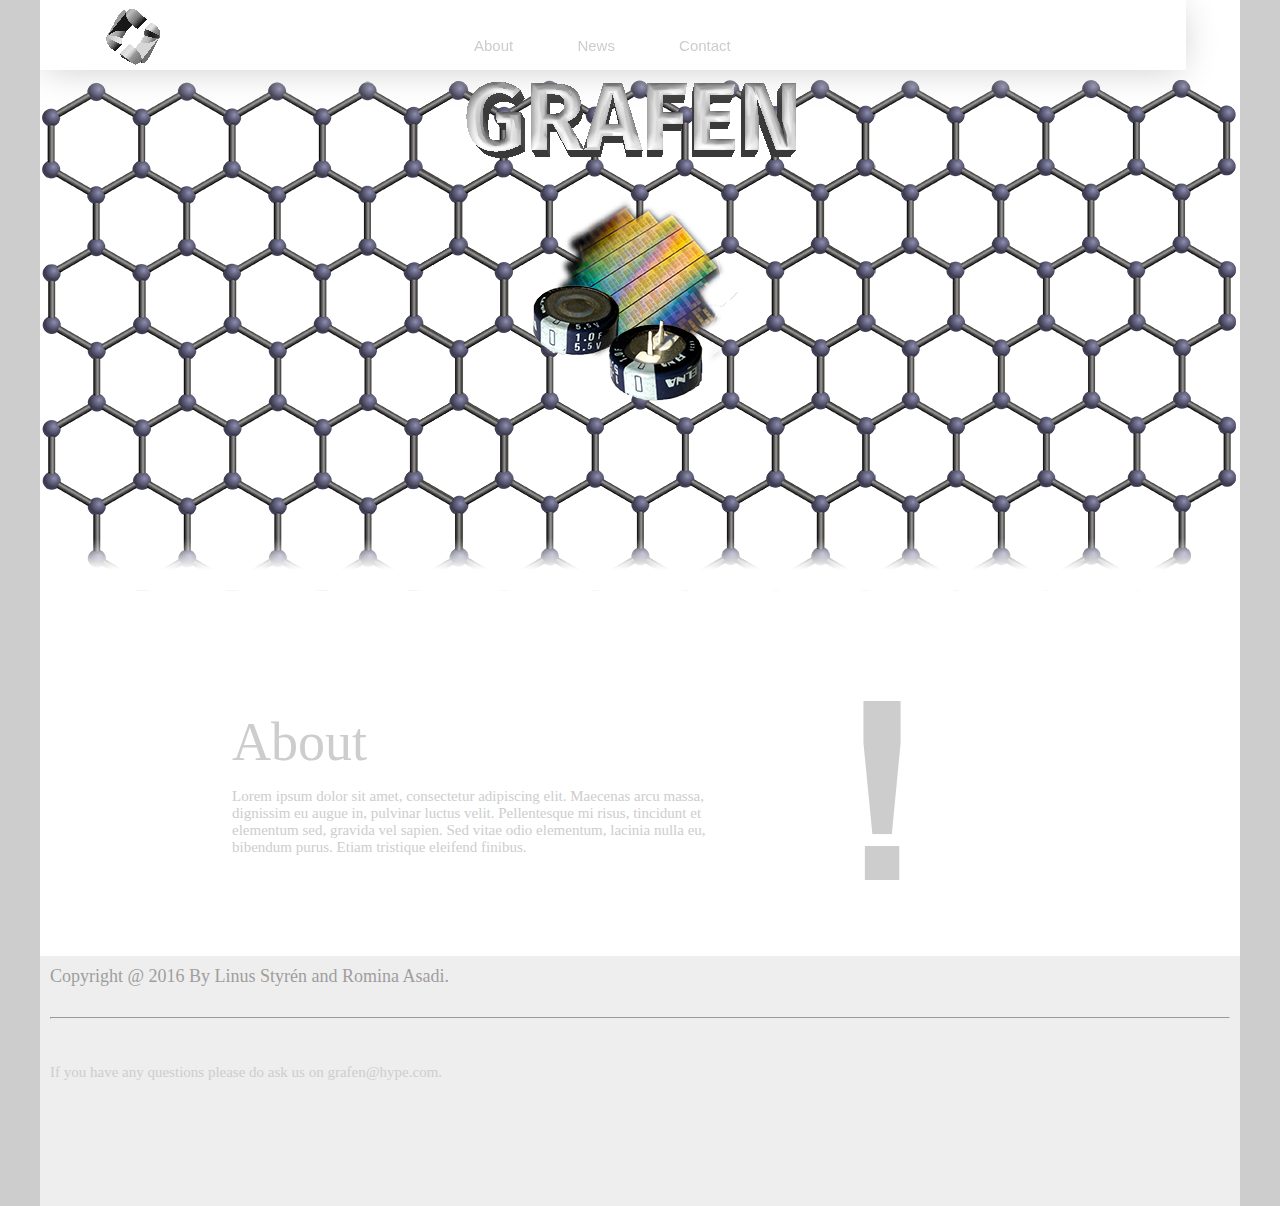
<file: site/about.html>
<DOCTYPE html>
<html lang="sv">
  <head>
        <meta charset="utf-8" />
        <title>GRAFEN HYPE!!</title>
        <link rel="stylesheet" href="css/style.css" />
        <script type="text/javascript" src="https://ajax.googleapis.com/ajax/libs/jquery/3.1.0/jquery.min.js"></script>
        <script type="text/javascript" src="./js/buttonlistener.js"></script>
        <script type="text/javascript" src="./js/hideNavOnScroll.js"></script>
        <!--@import url("https://fonts.googleapis.com/css?family=Raleway");-->
  </head>
  <body>
    <content>
    <nav1>
      
    </nav1>
    <content1>
      <nav>
        <navtext>
          <a id="logo" href="./index.html"><img src="./img/logga_hover.png"></a>
          <h2>            
            <a href="./about.html">About</a>             
             <dropdown>
              <ul>
                  <li>
                    <a id="newsbtn" href="#">News</a>
                    <ul id="dropdown">
                      
                      <li><a href="https://www.sciencedaily.com/news/matter_energy/graphene/">Sciencedaily</a></li>
                      <li><a href="https://www.extremetech.com/tag/graphene">Extremetech</a></li>
                      <li><a href="http://grapheneupdate.com/news.html">Grapheneupdate</a></li>
                      
                    </ul>
                  </li>
                </ul>
              </dropdown>
            <a href="./contact.html">Contact</a>
          </h2>
          </navtext>
      </nav>
      <header><img src="./img/header.png"></header>
      <article>
        <article1>
        <h1>About</h1>
        <p>Lorem ipsum dolor sit amet, consectetur adipiscing elit. Maecenas arcu massa, dignissim eu augue in, pulvinar luctus velit. Pellentesque mi risus, tincidunt et elementum sed, gravida vel sapien. Sed vitae odio elementum, lacinia nulla eu, bibendum purus. Etiam tristique eleifend finibus. </p>
        </article1>
      <img src="./img/exclamation_mark.png">
    </article>
    <footer>
    <div>
      Copyright @ 2016

      By Linus Styrén and Romina Asadi.      
    </div>
    <br />
      <hr>
      <br />
      <p>
      If you have any questions please do ask us on <a id="maila" href="mailto:grafen@hype.com">grafen@hype.com</a>.
      <p/>
    </footer>
    </content1>
    <nav2>
    </nav2>
    </content>    
  </body>
</html>
</file>
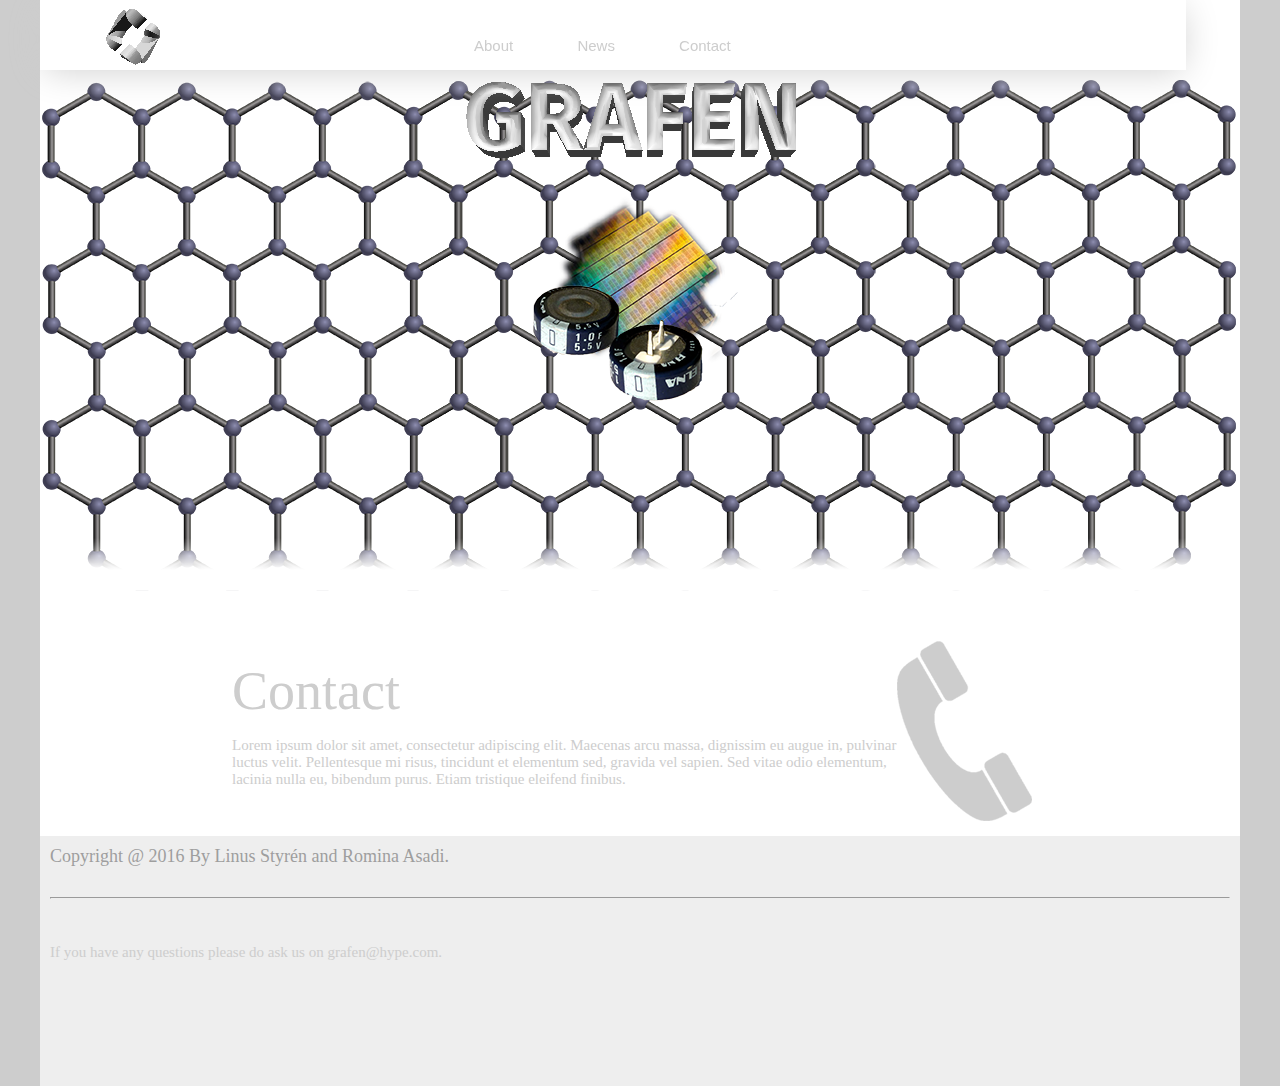
<file: site/contact.html>
<DOCTYPE html>
<html lang="sv">
  <head>
        <meta charset="utf-8" />
        <title>GRAFEN HYPE!!</title>
        <link rel="stylesheet" href="css/style.css" />
        <script type="text/javascript" src="https://ajax.googleapis.com/ajax/libs/jquery/3.1.0/jquery.min.js"></script>
        <script type="text/javascript" src="./js/buttonlistener.js"></script>
        <script type="text/javascript" src="./js/hideNavOnScroll.js"></script>
        <!--@import url("https://fonts.googleapis.com/css?family=Raleway");-->
  </head>
  <body>
    <content>
    <nav1>
      
    </nav1>
    <content1>
      <nav>
        <navtext>
          <a id="logo" href="./index.html"><img src="./img/logga_hover.png"></a>
          <h2>            
            <a href="./about.html">About</a>             
             <dropdown>
              <ul>
                  <li>
                    <a id="newsbtn" href="#">News</a>
                    <ul id="dropdown">
                      
                      <li><a href="https://www.sciencedaily.com/news/matter_energy/graphene/">Sciencedaily</a></li>
                      <li><a href="https://www.extremetech.com/tag/graphene">Extremetech</a></li>
                      <li><a href="http://grapheneupdate.com/news.html">Grapheneupdate</a></li>
                      
                    </ul>
                  </li>
                </ul>
              </dropdown>
            <a href="./contact.html">Contact</a>
          </h2>
          </navtext>
      </nav>
      <header><img src="./img/header.png"></header>
      <article>
        <article1>
        <h1>Contact</h1>
        <p>Lorem ipsum dolor sit amet, consectetur adipiscing elit. Maecenas arcu massa, dignissim eu augue in, pulvinar luctus velit. Pellentesque mi risus, tincidunt et elementum sed, gravida vel sapien. Sed vitae odio elementum, lacinia nulla eu, bibendum purus. Etiam tristique eleifend finibus. </p>
        </article1>
      <img src="./img/contact.png">
    </article>
    <footer>
    <div>
      Copyright @ 2016

      By Linus Styrén and Romina Asadi.      
    </div>
    <br />
      <hr>
      <br />
      <p>
      If you have any questions please do ask us on <a id="maila" href="mailto:grafen@hype.com">grafen@hype.com</a>.
      <p/>
    </footer>
    </content1>
    <nav2>
    </nav2>
    </content>    
  </body>
</html>
</file>
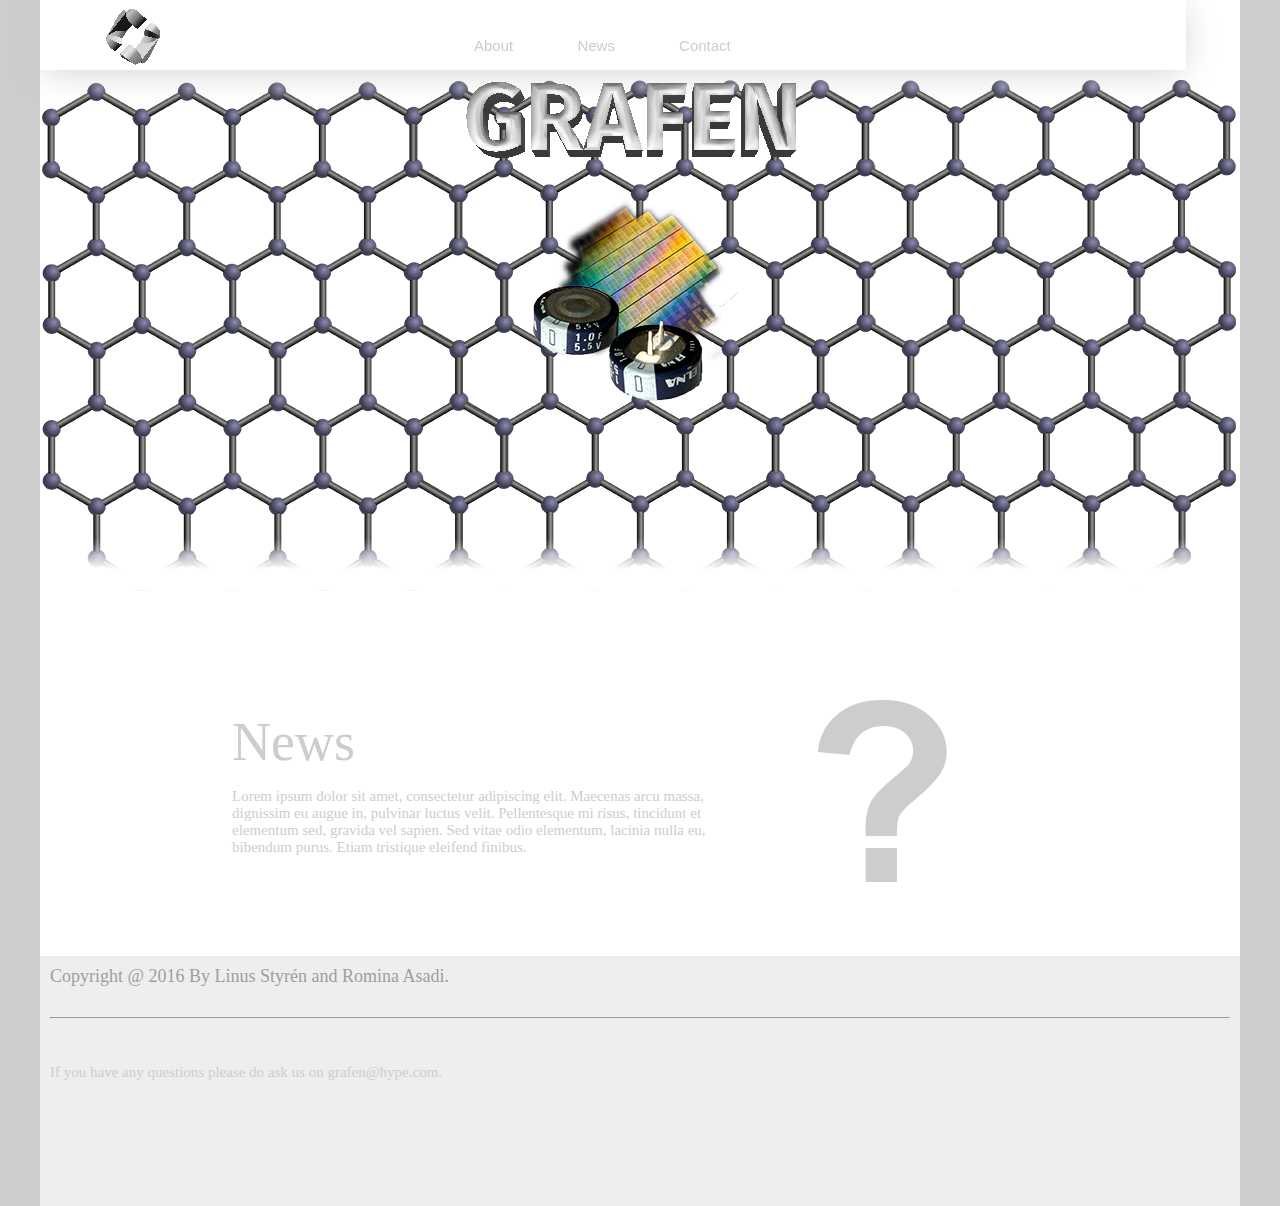
<file: site/news.html>
<DOCTYPE html>
<html lang="sv">
  <head>
        <meta charset="utf-8" />
        <title>GRAFEN HYPE!!</title>
        <link rel="stylesheet" href="css/style.css" />
        <script type="text/javascript" src="https://ajax.googleapis.com/ajax/libs/jquery/3.1.0/jquery.min.js"></script>
        <script type="text/javascript" src="./js/buttonlistener.js"></script>
        <script type="text/javascript" src="./js/hideNavOnScroll.js"></script>
        <!--@import url("https://fonts.googleapis.com/css?family=Raleway");-->
  </head>
  <body>
    <content>
    <nav1>
      
    </nav1>
    <content1>
      <nav>
        <navtext>
          <a id="logo" href="./index.html"><img src="./img/logga_hover.png"></a>
          <h2>            
            <a href="./about.html">About</a>             
             <dropdown>
              <ul>
                  <li>
                    <a id="newsbtn" href="#">News</a>
                    <ul id="dropdown">
                      
                      <li><a href="https://www.sciencedaily.com/news/matter_energy/graphene/">Sciencedaily</a></li>
                      <li><a href="https://www.extremetech.com/tag/graphene">Extremetech</a></li>
                      <li><a href="http://grapheneupdate.com/news.html">Grapheneupdate</a></li>
                      
                    </ul>
                  </li>
                </ul>
              </dropdown>
            <a href="./contact.html">Contact</a>
          </h2>
          </navtext>
      </nav>
      <header><img src="./img/header.png"></header>
      <article>
        <article1>
        <h1>News</h1>
        <p>Lorem ipsum dolor sit amet, consectetur adipiscing elit. Maecenas arcu massa, dignissim eu augue in, pulvinar luctus velit. Pellentesque mi risus, tincidunt et elementum sed, gravida vel sapien. Sed vitae odio elementum, lacinia nulla eu, bibendum purus. Etiam tristique eleifend finibus. </p>
        </article1>
      <img src="./img/question_mark.png">
    </article>
    <footer>
    <div>
      Copyright @ 2016

      By Linus Styrén and Romina Asadi.      
    </div>
    <br />
      <hr>
      <br />
      <p>
      If you have any questions please do ask us on <a id="maila" href="mailto:grafen@hype.com">grafen@hype.com</a>.
      <p/>
    </footer>
    </content1>
    <nav2>
    </nav2>
    </content>    
  </body>
</html>
</file>
<file: site/css/style.css>
body {
	font: 24px Raleway;
	background: #CDCDCD;
    padding: 0;
    margin: 0;
    border: 0px;
    display: flex;
    flex-flow: column;
    flex-grow: 10;
}

content {
    display: flex;
    flex-flow: row;

}

header {
	margin: 0px;
	padding: 0px;
	min-height: 50px;
	display: flex;
	justify-content: center;
    align-items: center;
}

header {
    margin-top: 80px;
}

nav1 {
    background: #CDCDCD;
    flex-grow: 0.2;
}

content1 {
    background: #fff;
    flex-grow: 1;
    margin: 0px;
    padding: 0px;
    width: 1000px;
}

footer {
    text-align: left;
    background: #eee;
    min-height: 230px;
    padding: 10px;
    color: #9E9E9E;
    font-style: bold;
    font-size: 18;
    margin-top: 15px;
}

nav2 {
    background: #CDCDCD;
    flex-grow: 0.2;
}

#logo > img:hover {
    filter: grayscale(0%);    
    transform: scale(1.1) rotate3d(1, 2.0, 3.0, 10deg);
}

#logo:hover {
    background-color: #FFF;
}

#logo {
    align-self: flex-end;
}

#logo > img {    
    filter: grayscale(100%);
    transition: all .5s ease-in-out;
}

nav.hidden {
    max-height: 0;
}

nav {
    width: 89.5%;    
    display: flex;    
    flex-flow: row;
    background: #fff;
    box-shadow: 0px 4px 37px -4px #CDCDCD;
    position: fixed;
    height: 70px;
    overflow-y: hidden;
    max-height: 70px;

    transition-property: all;
    transition-duration: .5s;
    transition-timing-function: cubic-bezier(0, 1, 0.5, 1);  
}

navtext {
    display: flex;
    flex-flow: row;
    background: white;
    text-decoration: none;
    margin-top: 25px;
}

h2 {
    color: #CDCDCD;
    text-align: right;
    font-size: 15px;
    font-family: Arial, Helvetica, sans-serif;
    margin-left: 250px;
}



h1 {
    font: 54px Raleway;
    color: #CDCDCD;
    padding-left: 0px;
    margin: 0;
}

p {
    font: 15px Raleway;
    color: #CDCDCD;
    padding: 0px;
}

article {
    display: flex;
    flex-flow: row;
    align-self: center;
    align-items: flex-start;
    justify-content: center;
    margin-top: 50px;
    background: #fff;
    width: 800px;
    margin-left: 16%;
}

article1 {
    display: flex;
    flex-flow: column;
    align-self: center;
    align-items: flex-start;
    justify-content: center;
    width: 100%;
}

#primary_nav_wrap
{
    margin-top:15px
}

#primary_nav_wrap ul
{
    list-style:none;
    position:relative;
    float:left;
    margin:0;
    padding:0
}

#primary_nav_wrap ul a
{
    display:block;
    color:#333;
    text-decoration:none;
    font-weight:700;
    font-size:12px;
    line-height:32px;
    padding:0 15px;
    font-family:"HelveticaNeue","Helvetica Neue",Helvetica,Arial,sans-serif
}

#primary_nav_wrap ul li
{
    position:relative;
    float:left;
    margin:0;
    padding:0
}

#primary_nav_wrap ul li.current-menu-item
{
    background:#ddd
}

#primary_nav_wrap ul li:hover
{
    background:#f6f6f6
}

#primary_nav_wrap ul ul
{
    display:none;
    position:absolute;
    top:100%;
    left:0;
    background:#fff;
    padding:0
}

#primary_nav_wrap ul ul li
{
    float:none;
    width:200px
}

#primary_nav_wrap ul ul a
{
    line-height:120%;
    padding:10px 15px
}

#primary_nav_wrap ul ul ul
{
    top:0;
    left:100%
}

#primary_nav_wrap ul li:hover > ul
{
    display:block
}

footer a {
    color:#CDCDCD;
    text-decoration: none;
    font-weight: normal;    
}

footer a:hover {
    color:#9D9D9D;
    text-decoration: underline;
    font-weight: normal;    
}

nav a {
    color:#CDCDCD;
    margin-left: 60px; 
    text-decoration: none;
    font-weight: normal;
}

nav a:hover {
    color:#9E9E9E;
    margin-left: 60px; 
    text-decoration: none;
    font-weight: normal;

}

dropdown a {
    color:#CDCDCD;
    margin-left: 60px; 
    text-decoration: none;
    font-weight: normal;
    display: inline-block;
}

dropdown a:hover + #temp {
    display: block;
    width: 250px;    
}

.dropdownhover {
    display: block;
    width: 250px;
}

ul {
  display: inline;
  margin: 0;
  padding: 0;
  
}

ul li {
    display: inline-block;
    
}
/*
ul li:hover ul {
    display: block;
    width: 250px;
    
}
*/
ul li ul {
  position: absolute;
  padding-left: 60px;
  display: none;

}
ul li ul li { 
  background: #CDCDCD; 
  display: block;
  padding-right: 165px;

}

ul li ul li a, ul li ul li a:hover {
    display: block !important;
    color: #fff;
    margin-left: 5px;
} 

ul li ul li a:hover {
    color: #9e9e9e;
} */
</file>
